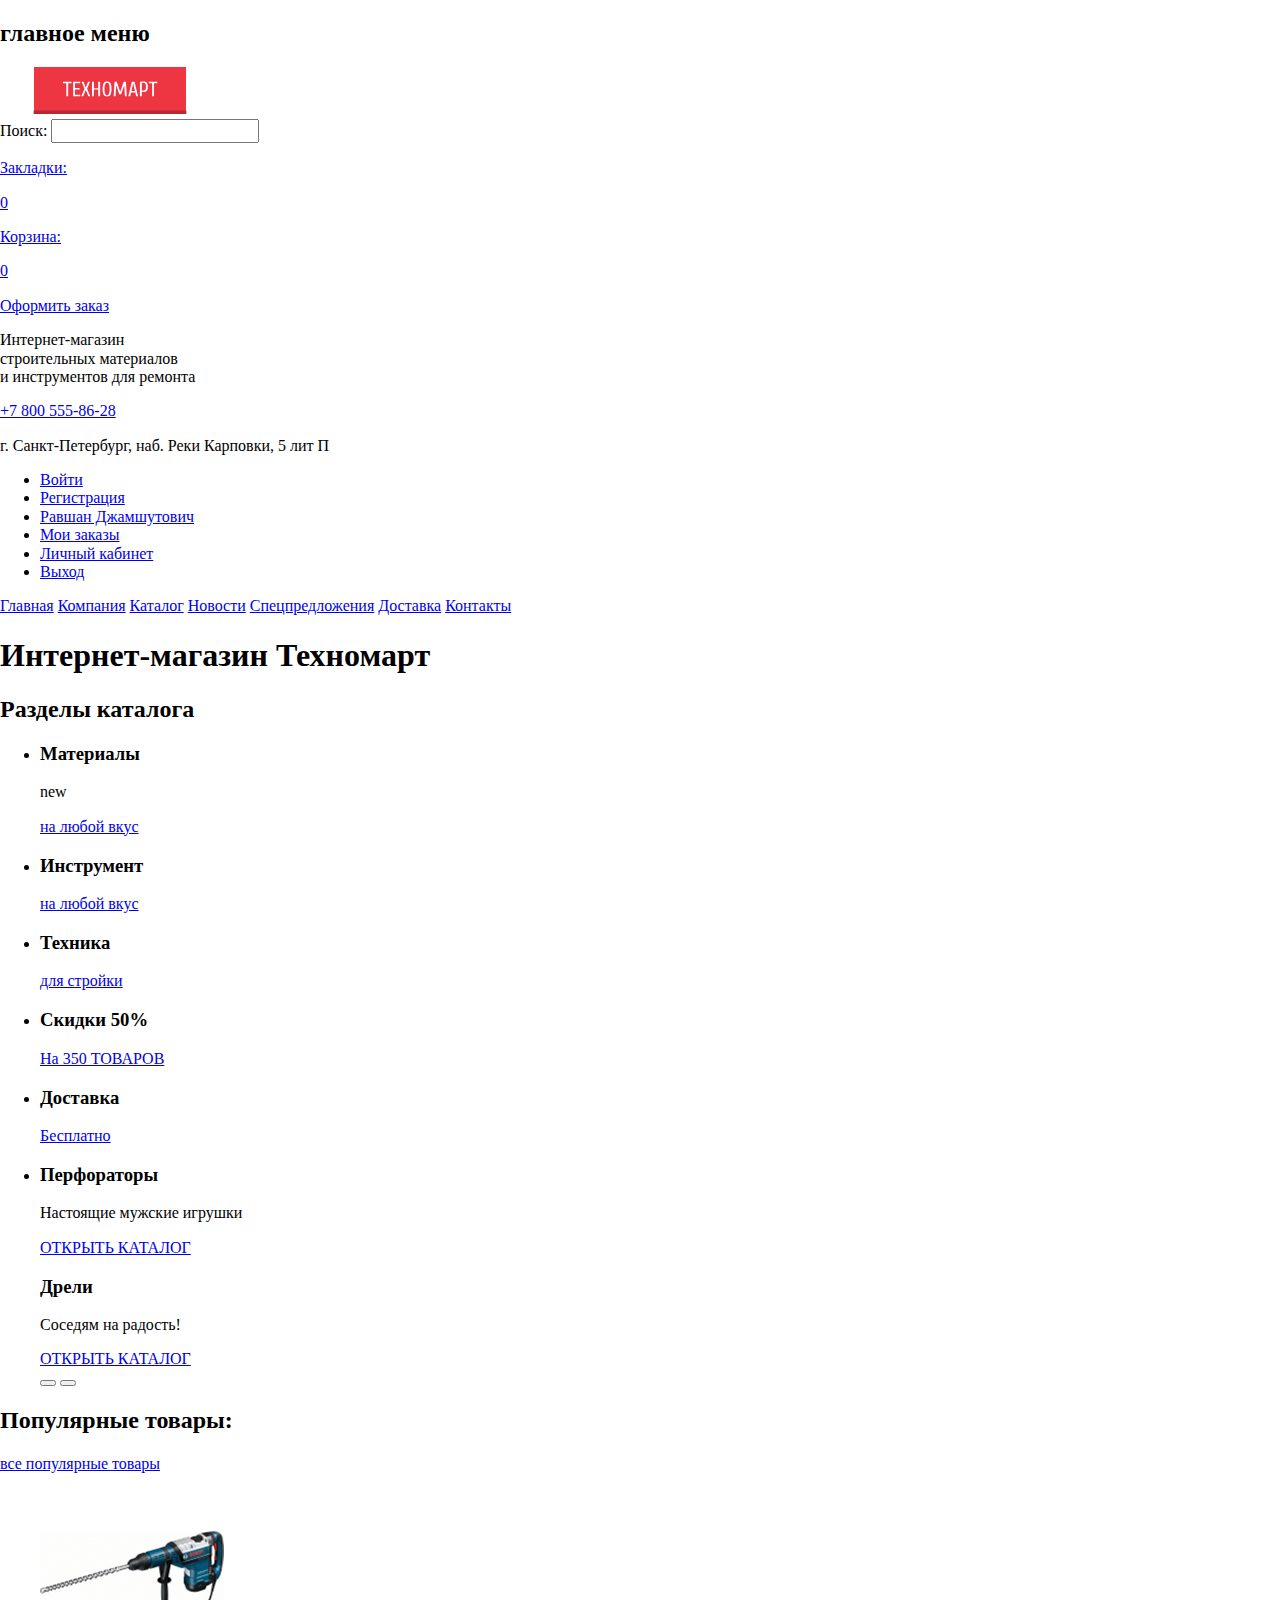
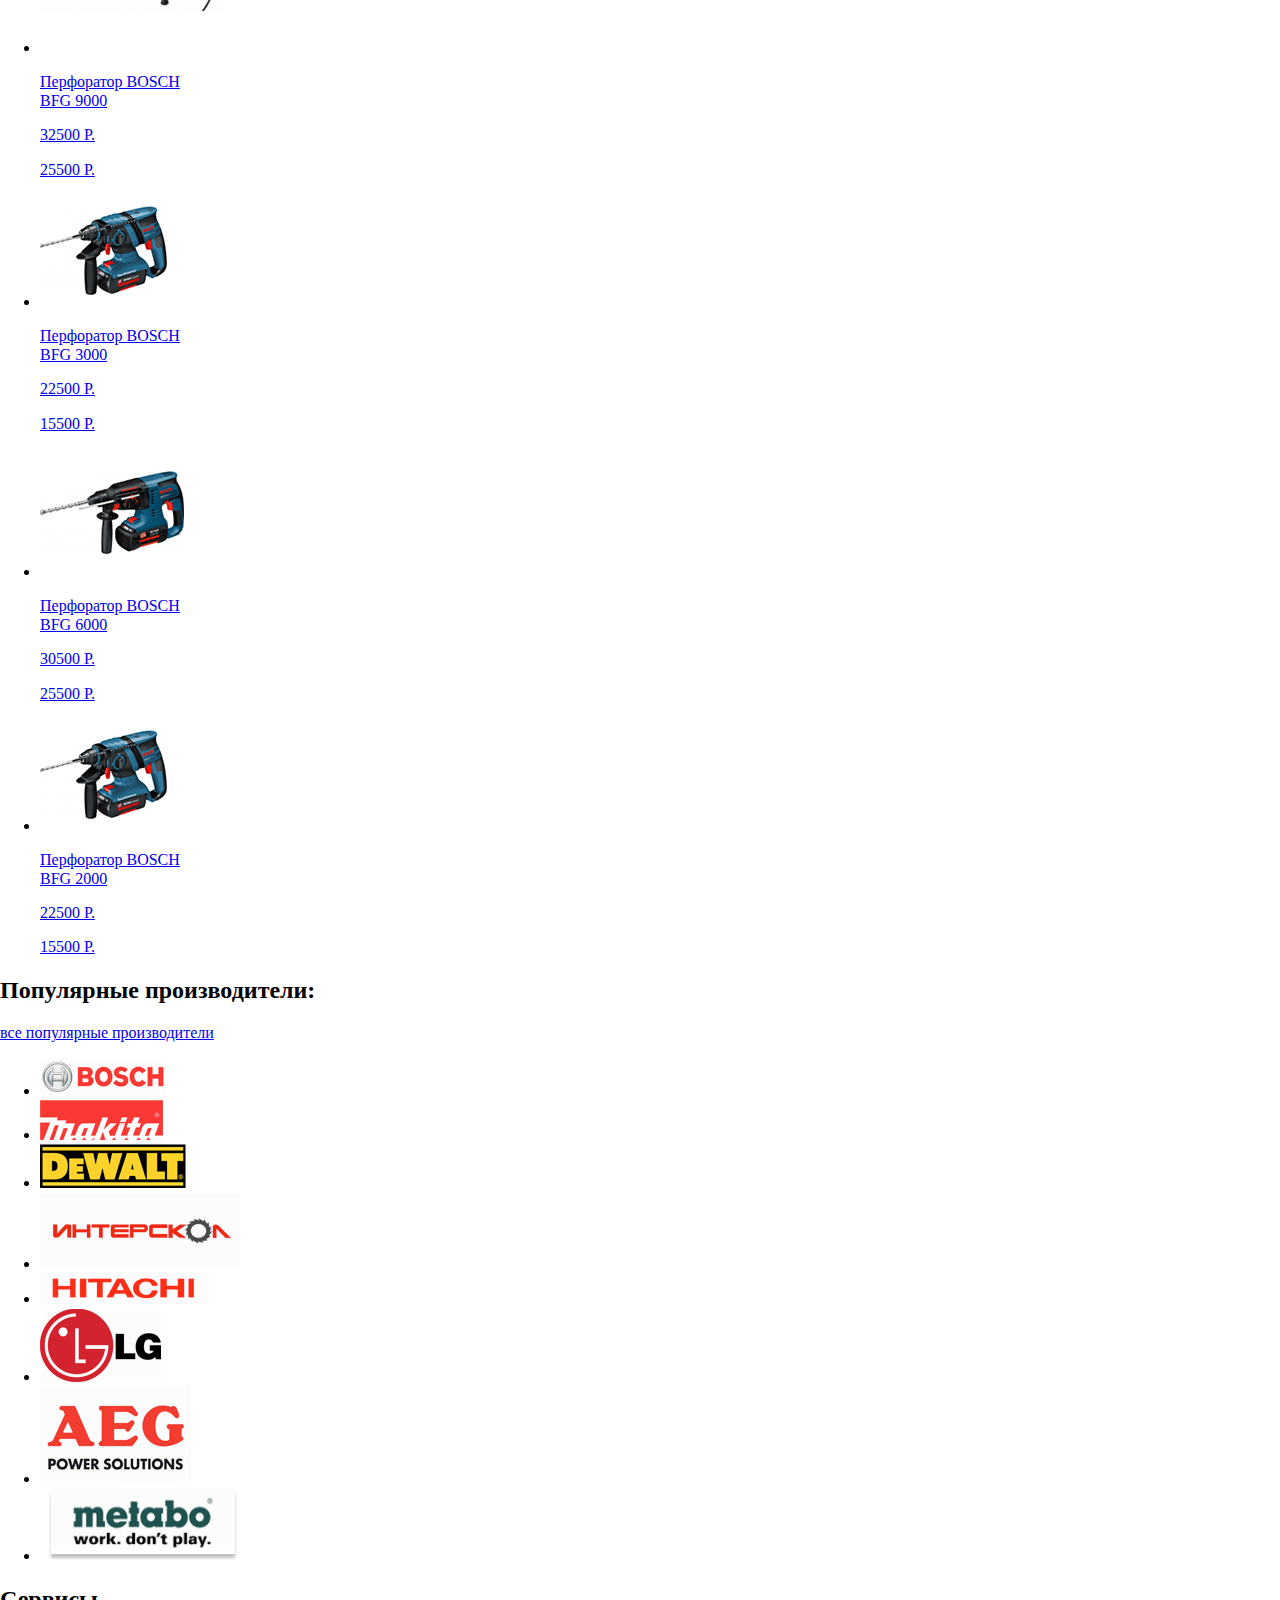
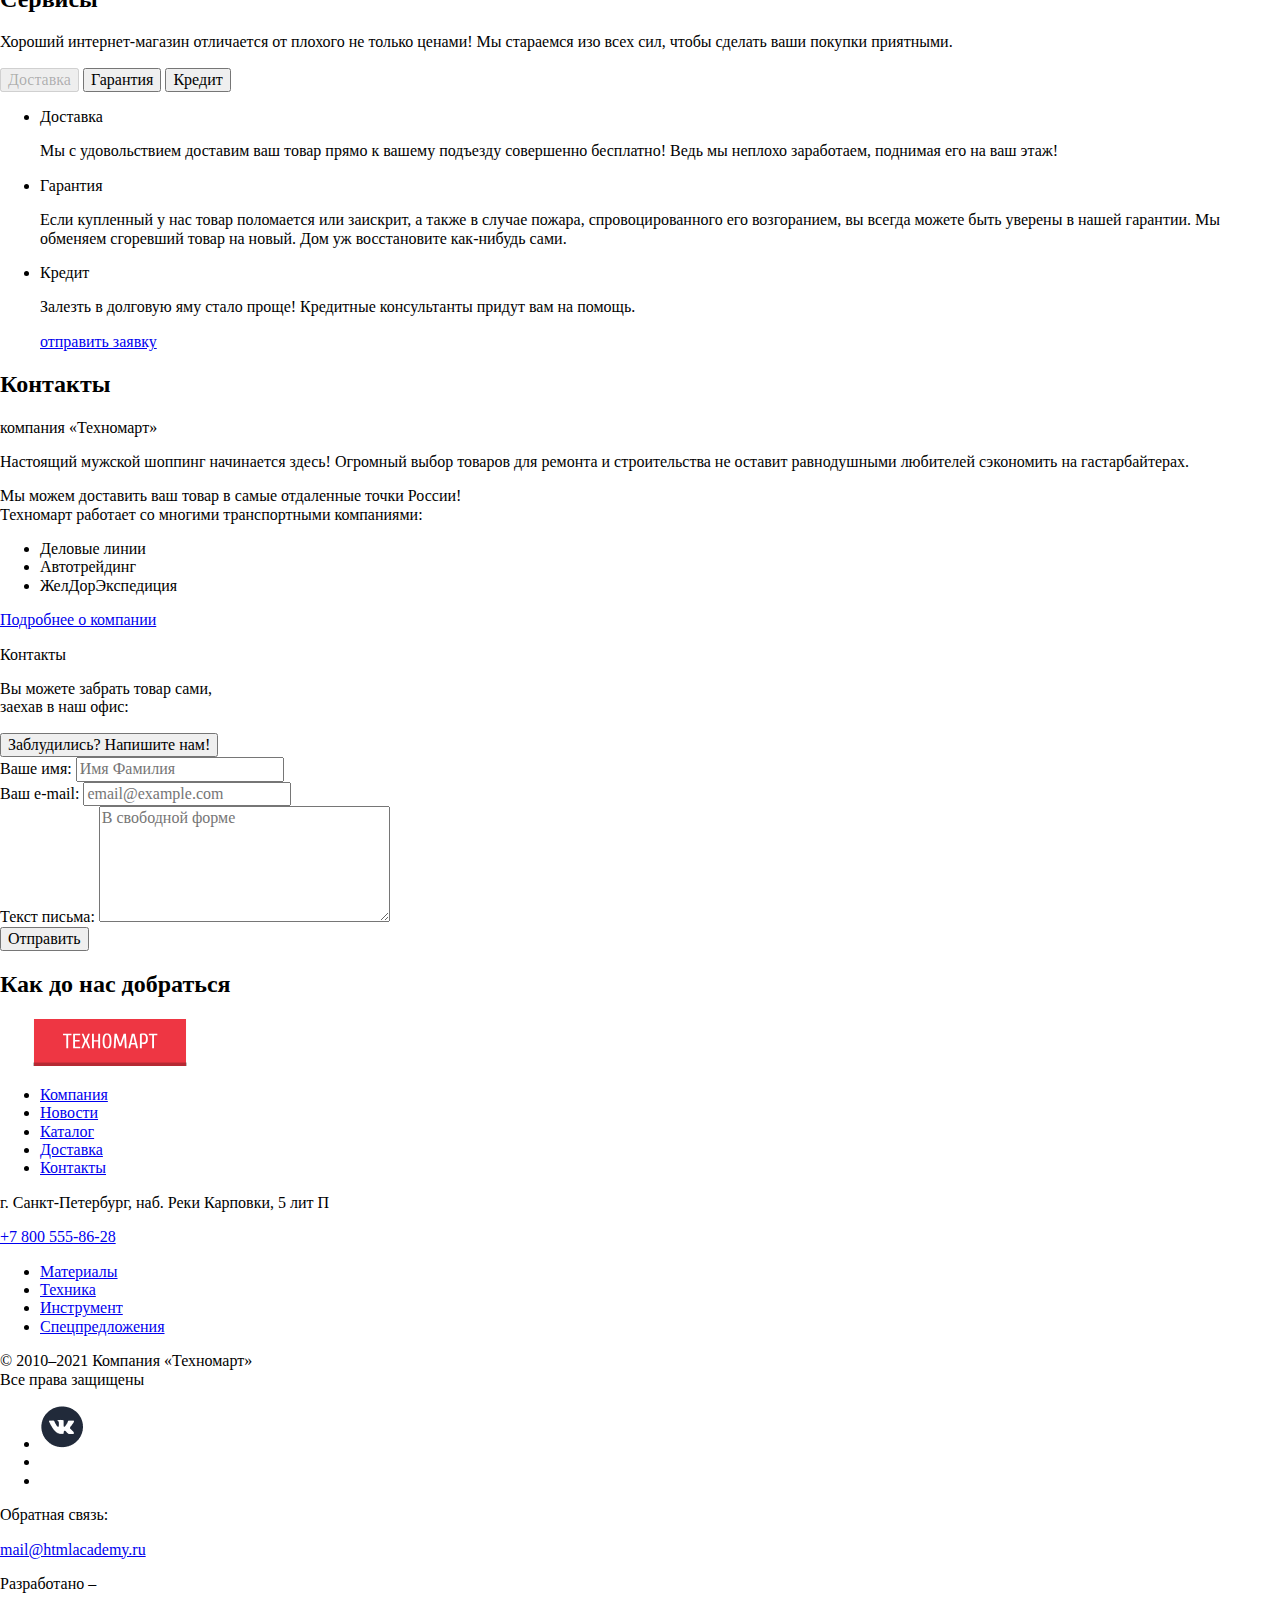
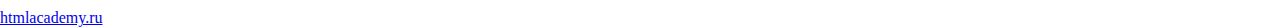
<file: index.html>
<!DOCTYPE html>
<html lang="ru">
  <head>
    <meta charset="utf-8">
    <title>HTML Academy: {{Техномарт}}</title>
    <link rel="icon" href="favicon.ico">
    <link rel="icon" href="img/icons/favicon152.svg" type="image/svg+xml">
    <link rel="apple-touch-icon" href="img/icons/apple-icon-180x180.png">
    <link rel="manifest" href="manifest.webmanifest">
    <link rel="stylesheet" href="css/normalize.css">
    <link rel="stylesheet" href="css/style.css">
  </head>
  <body>
    <header class="main-header">
      <section class="main-menu">
        <h2>главное меню</h2>
        <a class="main-menu-logo" href="index.html">
          <img src="img/logo.svg" height="47" width="220" alt="логотип компании техномарт">
        </a>
        <form class="main-menu-buttons searh" action="blank.html">
          <label>
            Поиск:
            <input type="text">
          </label>
        </form>
        <a class="main-menu-buttons bookmarks" href="#">
          <p>Закладки:</p>
          <p>0</p>
        </a>
        <a class="main-menu-buttons basket" href="#">
          <p>Корзина:</p>
          <p>0</p>
        </a>
        <a class="main-menu-buttons checkout" href="#">
          <p>Оформить заказ</p>
        </a>
      </section>

      <section class="main-info">
        <div class="main-info-description">
          <p>Интернет-магазин<br>строительных материалов<br>и инструментов для ремонта</p>
        </div>
        <div class="main-info-contacts">
          <a href="tel:+78005558628">+7 800 555-86-28</a>
          <p>г. Санкт-Петербург, наб. Реки Карповки, 5 лит П</p>
        </div>
        <ul class="main-info-buttons">
          <li class="main-info-buttons login">
            <a href="blank.html">Войти</a>
          </li>
          <li class="main-info-buttons sing-up"><a href="blank.html">Регистрация</a></li>
          <li class="main-info-buttons person">
            <a href="blank.html">
              Равшан Джамшутович
            </a>
          </li>
          <li class="main-info-buttons orders">
            <a href="blank.html">Мои заказы</a>
          </li>
          <li class="main-info-buttons account">
            <a href="blank.html">Личный кабинет</a>
          </li>
          <li class="main-info-buttons log-out">
            <a href="blank.html">Выход</a>
          </li>
        </ul>
      </section>

      <nav class="site-navigation">
        <a class="site-navigation-item" href="index.html">Главная</a>
        <a class="site-navigation-item" href="blank.html">Компания</a>
        <a class="site-navigation-item" href="catalog.html">Каталог</a>
        <a class="site-navigation-item" href="blank.html">Новости</a>
        <a class="site-navigation-item" href="blank.html">Спецпредложения</a>
        <a class="site-navigation-item" href="blank.html">Доставка</a>
        <a class="site-navigation-item" href="blank.html">Контакты</a>
      </nav>

    </header>

    <main class="container">
      <h1>Интернет-магазин Техномарт</h1>
      <section class="groups">
        <h2>Разделы каталога</h2>
        <ul class="groups-list">
          <li class="groups-item materials">
            <h3>Материалы</h3>
            <p>new</p>
            <a href="blank.html">на любой вкус</a>
          </li>
          <li class="groups-item tools">
            <h3>Инструмент</h3>
            <a href="blank.html">на любой вкус</a>
          </li>
          <li class="groups-item technic">
            <h3>Техника</h3>
            <a href="blank.html">для стройки</a>
          </li>
          <li class="groups-item discounts">
            <h3>Скидки 50%</h3>
            <a href="blank.html">На 350 ТОВАРОВ</a>
          </li>
          <li class="groups-item delivery">
            <h3>Доставка</h3>
            <a href="blank.html">Бесплатно</a>
          </li>
          <li class="groups-item slide">
            <div class="groups-item-slide perforators">
              <h3>Перфораторы</h3>
              <p>Настоящие мужские игрушки</p>
              <a href="catalog.html">ОТКРЫТЬ КАТАЛОГ</a>
            </div>
            <div class="groups-item-slide drills">
              <h3>Дрели</h3>
              <p>Соседям на радость!</p>
              <a href="catalog.html">ОТКРЫТЬ КАТАЛОГ</a>
            </div>
            <button type="button" class="groups-item-slide button prev"></button>
            <button type="button" class="groups-item-slide button next"></button>
          </li>
        </ul>
      </section>

      <section class="popular-goods">
        <h2>Популярные товары:</h2>
        <a href="blank.html">все популярные товары</a>
        <ul class="popular-goods-list">
          <li class="card popular-good">
            <a href="blank.html">
              <img src="img/bosch_bfg_9000.jpg" alt="перфоратор bosch bfg 9000" width="184" height="164">
              <p>Перфоратор BOSCH<br>BFG 9000</p>
              <p>32500 Р.</p>
              <p>25500 Р.</p>
            </a>
          </li>
          <li class="card popular-good">
            <a href="blank.html">
              <img src="img/bosch_bfg_3000.jpg" alt="перфоратор bosch bfg 3000" width="127" height="112">
              <p>Перфоратор BOSCH<br>BFG 3000</p>
              <p>22500 Р.</p>
              <p>15500 Р.</p>
            </a>
          </li>
          <li class="card popular-good">
            <a href="blank.html">
              <img src="img/bosch_bfg_6000.jpg" alt="перфоратор bosch bfg 6000" width="144" height="128">
              <p>Перфоратор BOSCH<br>BFG 6000</p>
              <p>30500 Р.</p>
              <p>25500 Р.</p>
            </a>
          </li>
          <li class="card popular-good">
            <a href="blank.html">
              <img src="img/bosch_bfg_2000.jpg" alt="перфоратор bosch bfg 2000.jpg" width="127" height="112">
              <p>Перфоратор BOSCH<br>BFG 2000</p>
              <p>22500 Р.</p>
              <p>15500 Р.</p>
            </a>
          </li>
        </ul>
      </section>

      <section class="makers">
        <h2>Популярные производители:</h2>
        <a href="blank.html">все популярные производители</a>
        <ul class="makers-list">
          <li class="makers-list-item">
            <a href="blank.html"><img src="img/bosh-logo.svg" alt="логотип компании bosh" width="126" height="37"></a>
          </li>
          <li class="makers-list-item">
            <a href="blank.html"><img src="img/makita-logo.svg" alt="логотип компании makita" width="123" height="40"></a>
          </li>
          <li class="makers-list-item">
            <a href="blank.html"><img src="img/dewalt-logo.svg" alt="логотип компании dewalt" width="146" height="44"></a>
          </li>
          <li class="makers-list-item">
            <a href="blank.html"><img src="img/interskol-logo.svg" alt="логотип компании interskol" width="200" height="76"></a>
          </li>
          <li class="makers-list-item">
            <a href="blank.html"><img src="img/hitachi-logo.svg" alt="логотип компании hitachi" width="169" height="31"></a>
          </li>
          <li class="makers-list-item">
            <a href="blank.html"><img src="img/lg-logo.svg" alt="логотип компании lg" width="121" height="73"></a>
          </li>
          <li class="makers-list-item">
            <a href="blank.html"><img src="img/aeg-logo.svg" alt="логотип компании aeg" width="151" height="98"></a>
          </li>
          <li class="makers-list-item">
            <a href="blank.html"><img src="img/metabo-logo.svg" alt="логотип компании metabo" width="206" height="73"></a>
          </li>
        </ul>
      </section>

      <article class="services">
        <h2>Сервисы</h2>
        <p>Хороший интернет-магазин отличается от плохого не только ценами!
          Мы стараемся изо всех сил, чтобы сделать ваши покупки приятными.</p>
        <div class="services-button-list">
          <button type="button" disabled class="services-button delivery">Доставка</button>
          <button type="button" class="services-button guarantee">Гарантия</button>
          <button type="button" class="services-button credit">Кредит</button>
        </div>
        <ul class="services-description-list">
          <li class="services-description delivery">
            <p>Доставка</p>
            <p>Мы с удовольствием доставим ваш товар прямо
            к вашему подъезду совершенно бесплатно!
            Ведь мы неплохо заработаем,
            поднимая его на ваш этаж!
            </p>
          </li>
          <li class="services-description guarantee">
            <p>Гарантия</p>
            <p>Если купленный у нас товар поломается или заискрит,
              а также в случае пожара, спровоцированного его возгоранием,
              вы всегда можете быть уверены в нашей гарантии.
              Мы обменяем сгоревший товар на новый.
              Дом уж восстановите как-нибудь сами.
            </p>
          </li>
          <li class="services-description credit">
            <p>Кредит</p>
            <p>Залезть в долговую яму стало проще!
              Кредитные консультанты придут вам на помощь.
            </p>
            <a href="blank.html">отправить заявку</a>
          </li>
        </ul>
      </article>

      <section class="about_the_company">
        <h2>Контакты</h2>
        <div class="about_the_company item">
          <p>компания «Техномарт»</p>
          <p>Настоящий мужской шоппинг начинается здесь!
            Огромный выбор товаров для ремонта и строительства не оставит
            равнодушными любителей сэкономить на гастарбайтерах.
          </p>
          <p>Мы можем доставить ваш товар в самые отдаленные точки России!<br>
            Техномарт работает со многими транспортными компаниями:
          </p>
          <ul>
            <li>Деловые линии</li>
            <li>Автотрейдинг</li>
            <li>ЖелДорЭкспедиция</li>
          </ul>
          <a href="blank.html">Подробнее о компании</a>
        </div>
        <div class="about_the_company item">
          <p>Контакты</p>
          <p>Вы можете забрать товар сами,<br>
            заехав в наш офис:
          </p>
          <button class="about_the_company button" type="button">Заблудились? Напишите нам!</button>
        </div>
      </section>

      <form class="customer_request" action="#" method="get">
        <div>
          <label for="name">Ваше имя:</label>
          <input type="text" name="name" id="name" placeholder="Имя Фамилия">
        </div>
        <div>
          <label for="email">Ваш e-mail:</label>
          <input type="email" name="email" id="email" placeholder="email@example.com">
        </div>
        <div>
          <label for="message">Текст письма:</label>
          <textarea name="message" id="message" cols="30" rows="6" placeholder="В свободной форме"></textarea>
        </div>
        <button class="customer_request button" type="submit">Отправить</button>
      </form>

      <section class="map">
        <h2>Как до нас добраться</h2>
        <!-- <img src="img/map" alt="map"> -->
      </section>

    </main>

    <footer>
      <div>
        <a href="index.html">
          <img src="img/logo.svg" height="47" width="220" alt="логотип компании Техномарт">
        </a>
        <ul class="footer-nav">
          <li class="footer-nav item"><a href="blank.html">Компания</a></li>
          <li class="footer-nav item"><a href="blank.html">Новости</a></li>
          <li class="footer-nav item"><a href="catalog.html">Каталог</a></li>
          <li class="footer-nav item"><a href="blank.html">Доставка</a></li>
          <li class="footer-nav item"><a href="blank.html">Контакты</a></li>
        </ul>
      </div>
      <div>
        <p>г. Санкт-Петербург, наб. Реки Карповки, 5 лит П</p>
        <a href="tel:+78005558628">+7 800 555-86-28</a>
        <ul class="footer-groups">
          <li class="footer-groups item"><a href="blank.html">Материалы</a></li>
          <li class="footer-groups item"><a href="blank.html">Техника</a></li>
          <li class="footer-groups item"><a href="blank.html">Инструмент</a></li>
          <li class="footer-groups item"><a href="blank.html">Спецпредложения</a></li>
        </ul>
      </div>
      <div class="footer-contacts">
        <p>&#169; 2010–2021 Компания &#171;Техномарт&#187;<br>Все права защищены</p>
        <ul class="socials">
          <li class="socials item"><a><img src="img/vkontakte.png" alt="ссылка на нашу страницу вконтакте"></a></li>
          <li class="socials item><a><img src="img/facebook.png" alt="ссылка на нашу страницу facebook"></a></li>
          <li class="socials item><a><img src="img/insta.png" alt="ссылка на нашу страницу instagram"></a></li>
        </ul>
        <p>Обратная связь:</p>
        <a href="mailto:mail@htmlacademy.ru">mail@htmlacademy.ru</a>
        <p>Разработано &#8211;</p>
        <a href="https://htmlacademy.ru/intensive/htmlcss">htmlacademy.ru</a>
      </div>
    </footer>
  </body>
</html>
</file>
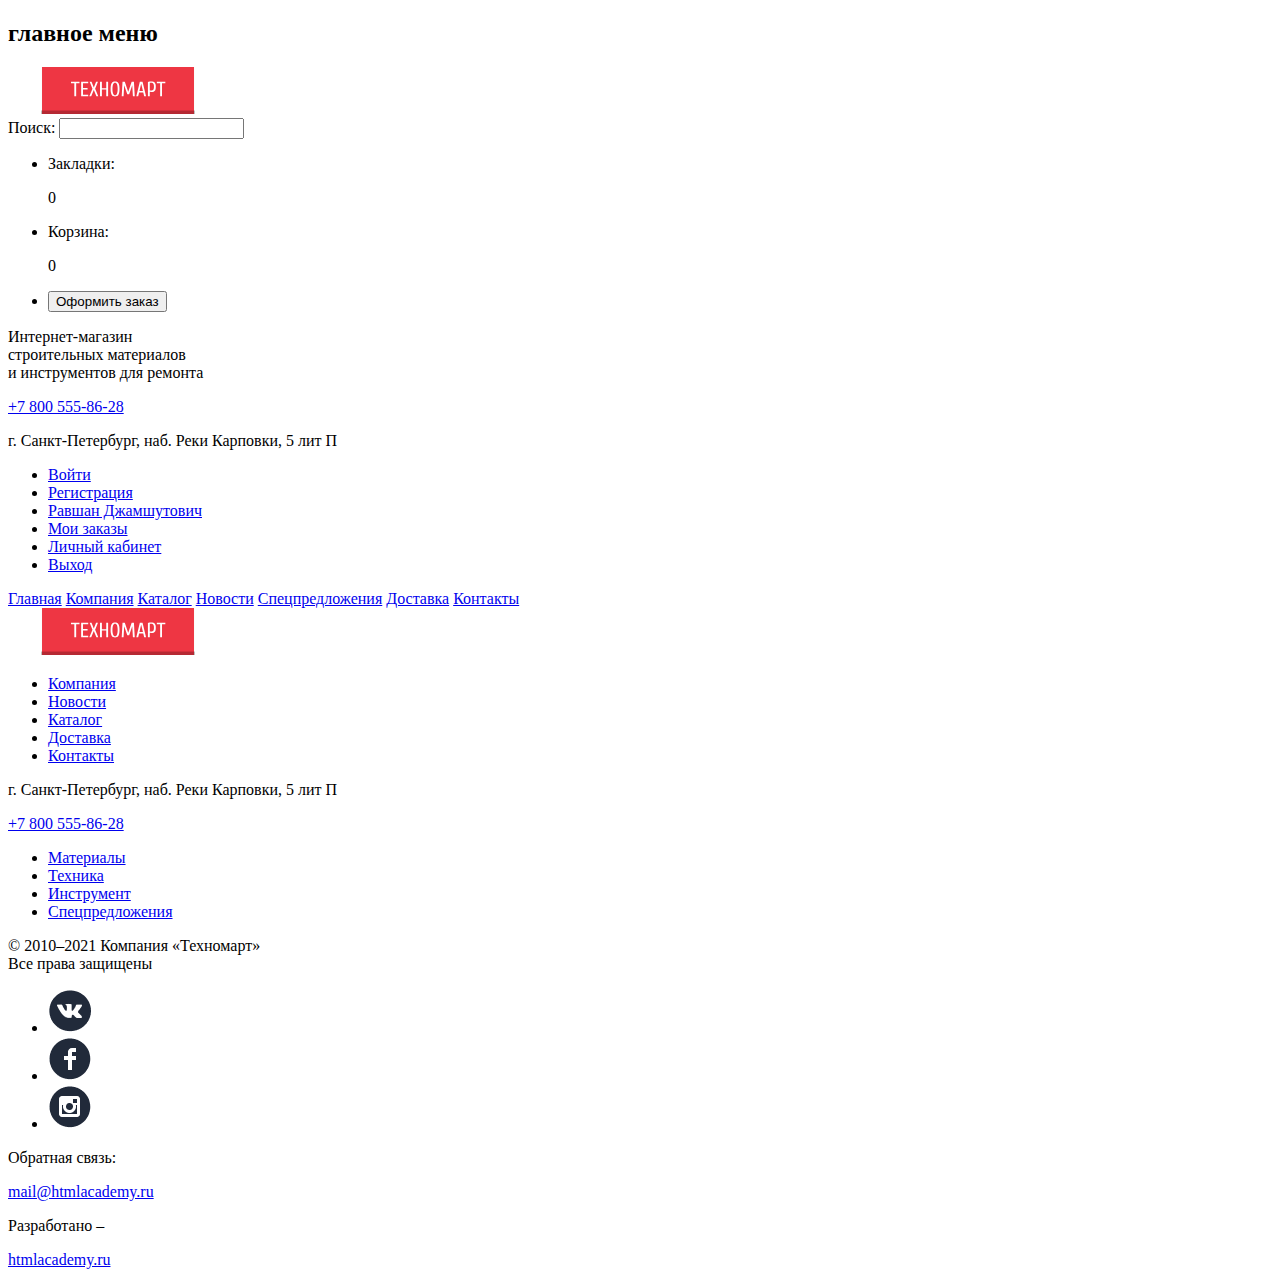
<file: blank.html>
<!DOCTYPE html>
<html lang="ru">
  <head>
    <meta charset="utf-8">
    <title>HTML Academy: {{Техномарт}}</title>
    <link rel="icon" href="favicon.ico">
    <link rel="icon" href="img/icons/favicon152.svg" type="image/svg+xml">
    <link rel="apple-touch-icon" href="img/icons/apple-icon-180x180.png">
    <link rel="manifest" href="manifest.webmanifest">
  </head>
  <body>
    <header>
      <section class="main-menu">
        <h2>главное меню</h2>
        <a href="index.html">
          <img src="img/logo.svg" height="47" width="220" alt="логотип компании техномарт">
        </a>
        <form action="blank.html">
          <label>
            Поиск:
            <input type="text">
          </label>
        </form>
        <ul>
          <li>
            <p>Закладки:</p>
            <p>0</p>
          </li>
          <li>
            <p>Корзина:</p>
            <p>0</p>
          </li>
          <li>
            <button>Оформить заказ</button>
          </li>
        </ul>
      </section>

      <section>
        <div>
          <p>Интернет-магазин<br>строительных материалов<br>и инструментов для ремонта</p>
        </div>
        <div>
          <a href="tel:+78005558628">+7 800 555-86-28</a>
          <p>г. Санкт-Петербург, наб. Реки Карповки, 5 лит П</p>
        </div>
        <ul>
          <li>
            <a href="blank.html">Войти</a>
          </li>
          <li><a href="blank.html">Регистрация</a></li>
          <li>
            <a href="blank.html">
              Равшан Джамшутович
            </a>
          </li>
          <li>
            <a href="blank.html">Мои заказы</a>
          </li>
          <li>
            <a href="blank.html">Личный кабинет</a>
          </li>
          <li>
            <a href="blank.html">Выход</a>
          </li>
        </ul>
      </section>

      <nav>
        <a href="index.html">Главная</a>
        <a href="blank.html">Компания</a>
        <a href="catalog.html">Каталог</a>
        <a href="blank.html">Новости</a>
        <a href="blank.html">Спецпредложения</a>
        <a href="blank.html">Доставка</a>
        <a href="blank.html">Контакты</a>
      </nav>

    </header>

    <footer>
      <div>
        <a href="index.html">
          <img src="img/logo.svg" height="47" width="220" alt="логотип компании техномарт">
        </a>
        <ul>
          <li><a href="blank.html">Компания</a></li>
          <li><a href="blank.html">Новости</a></li>
          <li><a href="catalog.html">Каталог</a></li>
          <li><a href="blank.html">Доставка</a></li>
          <li><a href="blank.html">Контакты</a></li>
        </ul>
      </div>
      <div>
        <p>г. Санкт-Петербург, наб. Реки Карповки, 5 лит П</p>
        <a href="tel:+78005558628">+7 800 555-86-28</a>
        <ul>
          <li><a href="blank.html">Материалы</a></li>
          <li><a href="blank.html">Техника</a></li>
          <li><a href="blank.html">Инструмент</a></li>
          <li><a href="blank.html">Спецпредложения</a></li>
        </ul>
      </div>
      <div>
        <p>&#169; 2010–2021 Компания &#171;Техномарт&#187;<br>Все права защищены</p>
        <ul>
          <li><a><img src="img/vkontakte.png" alt="ссылка на нашу страницу вконтакте"></a></li>
          <li><a><img src="img/facebook.png" alt="ссылка на нашу страницу facebook"></a></li>
          <li><a><img src="img/insta.png" alt="ссылка на нашу страницу instagram"></a></li>
        </ul>
        <p>Обратная связь:</p>
        <a href="mailto:mail@htmlacademy.ru">mail@htmlacademy.ru</a>
        <p>Разработано &#8211;</p>
        <a href="https://htmlacademy.ru/intensive/htmlcss">htmlacademy.ru</a>
      </div>
    </footer>
  </body>
</html>
</file>
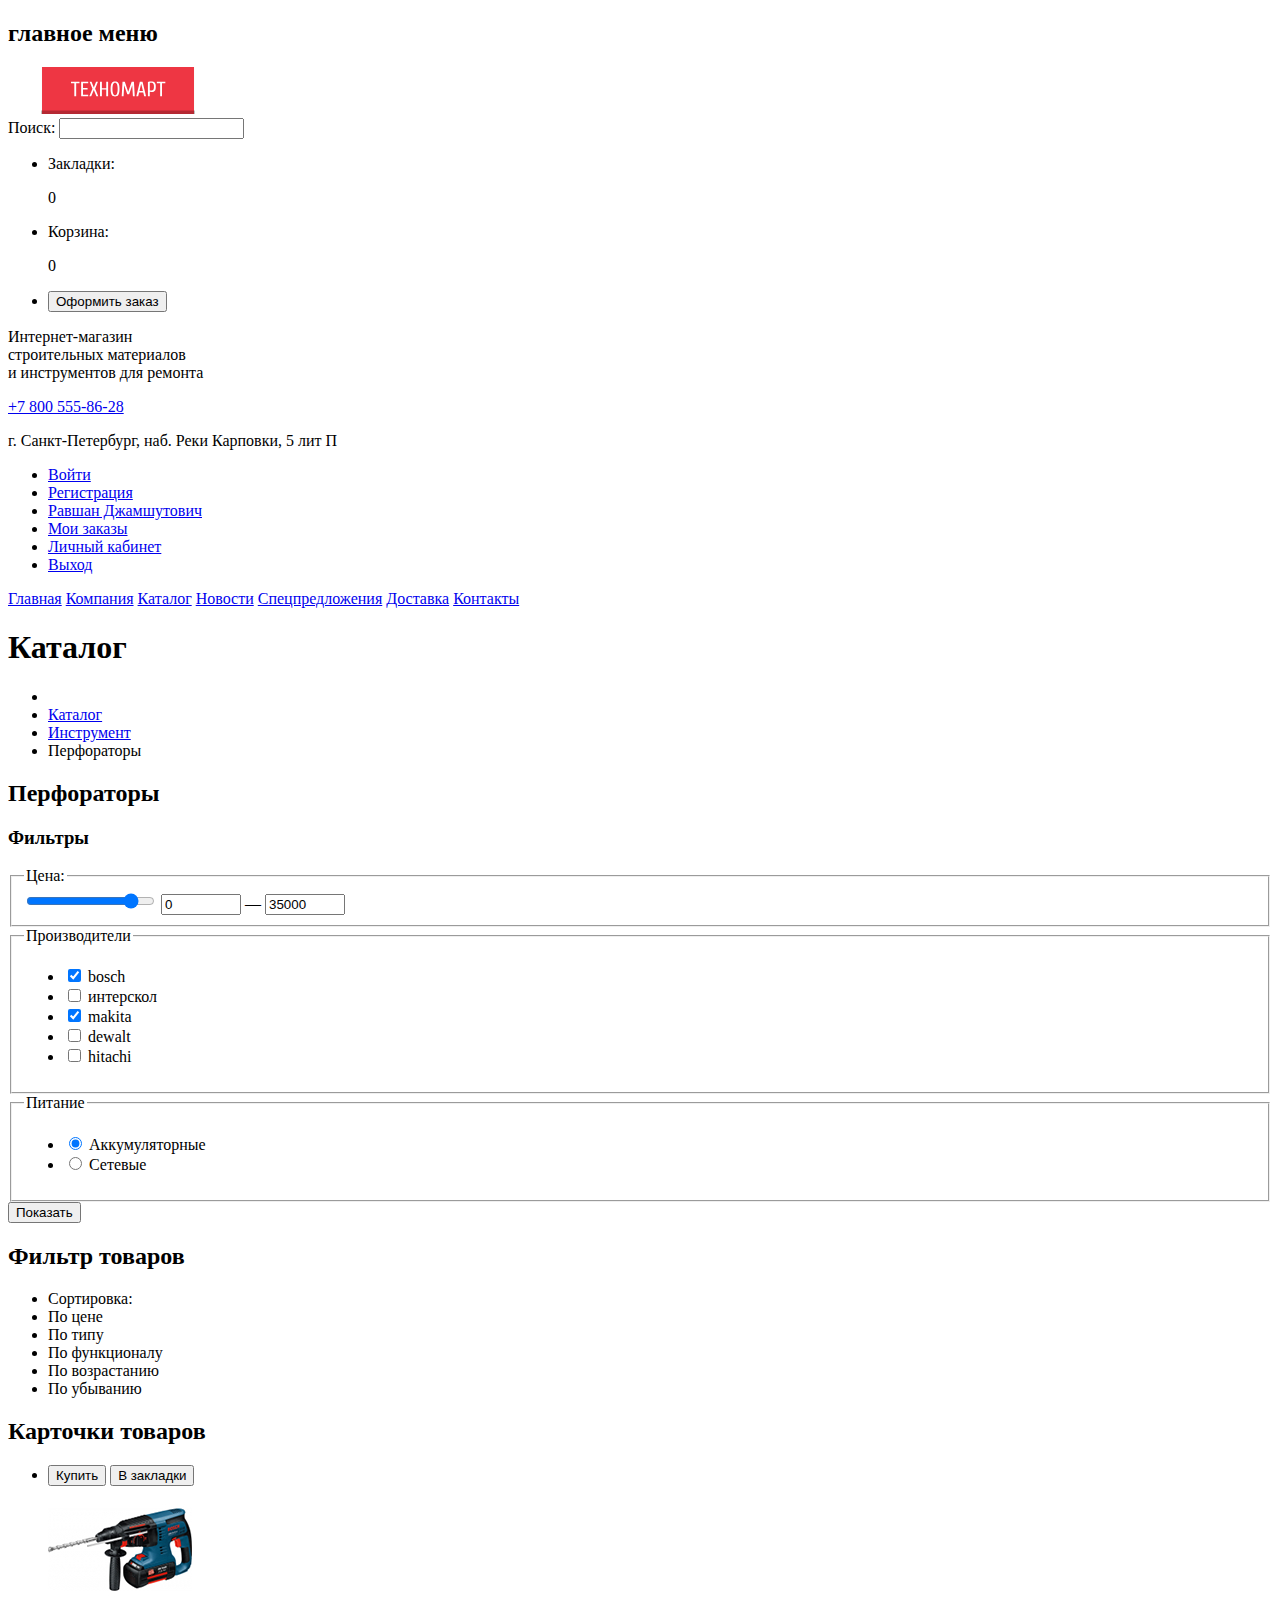
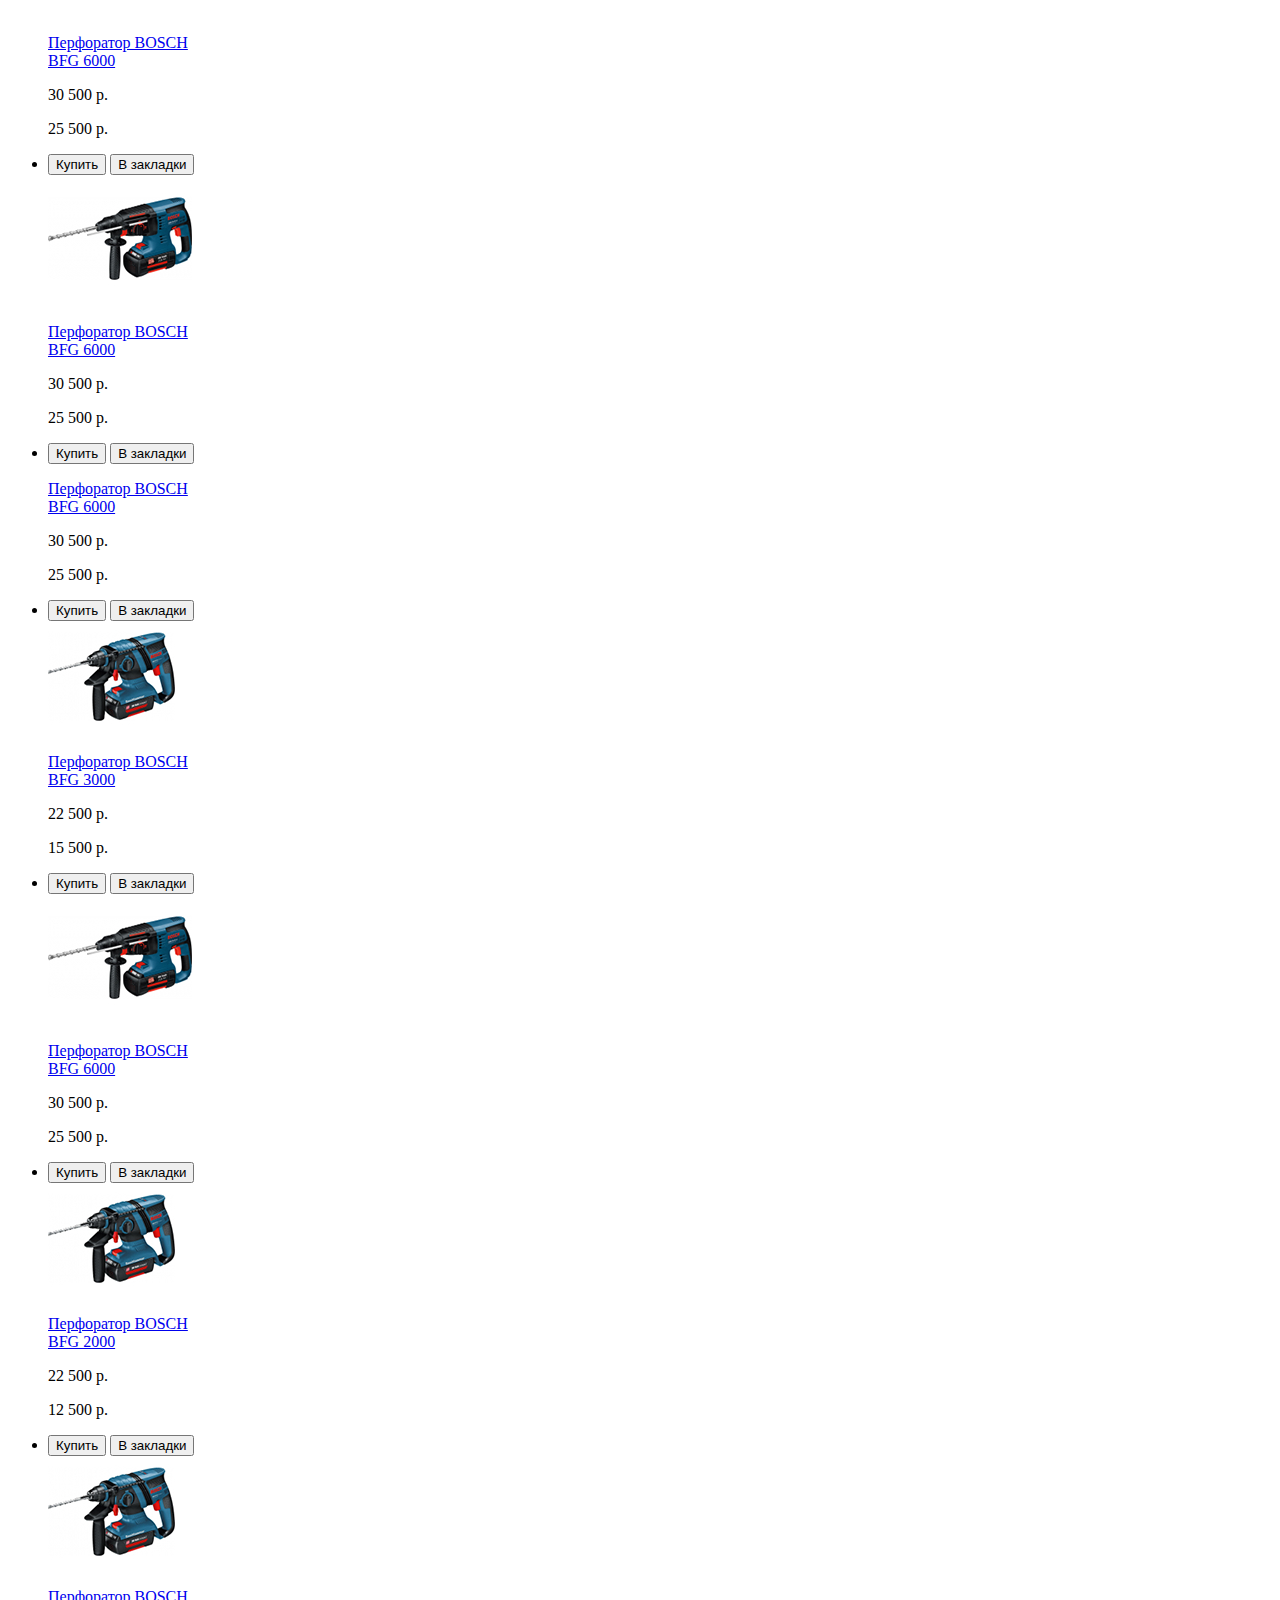
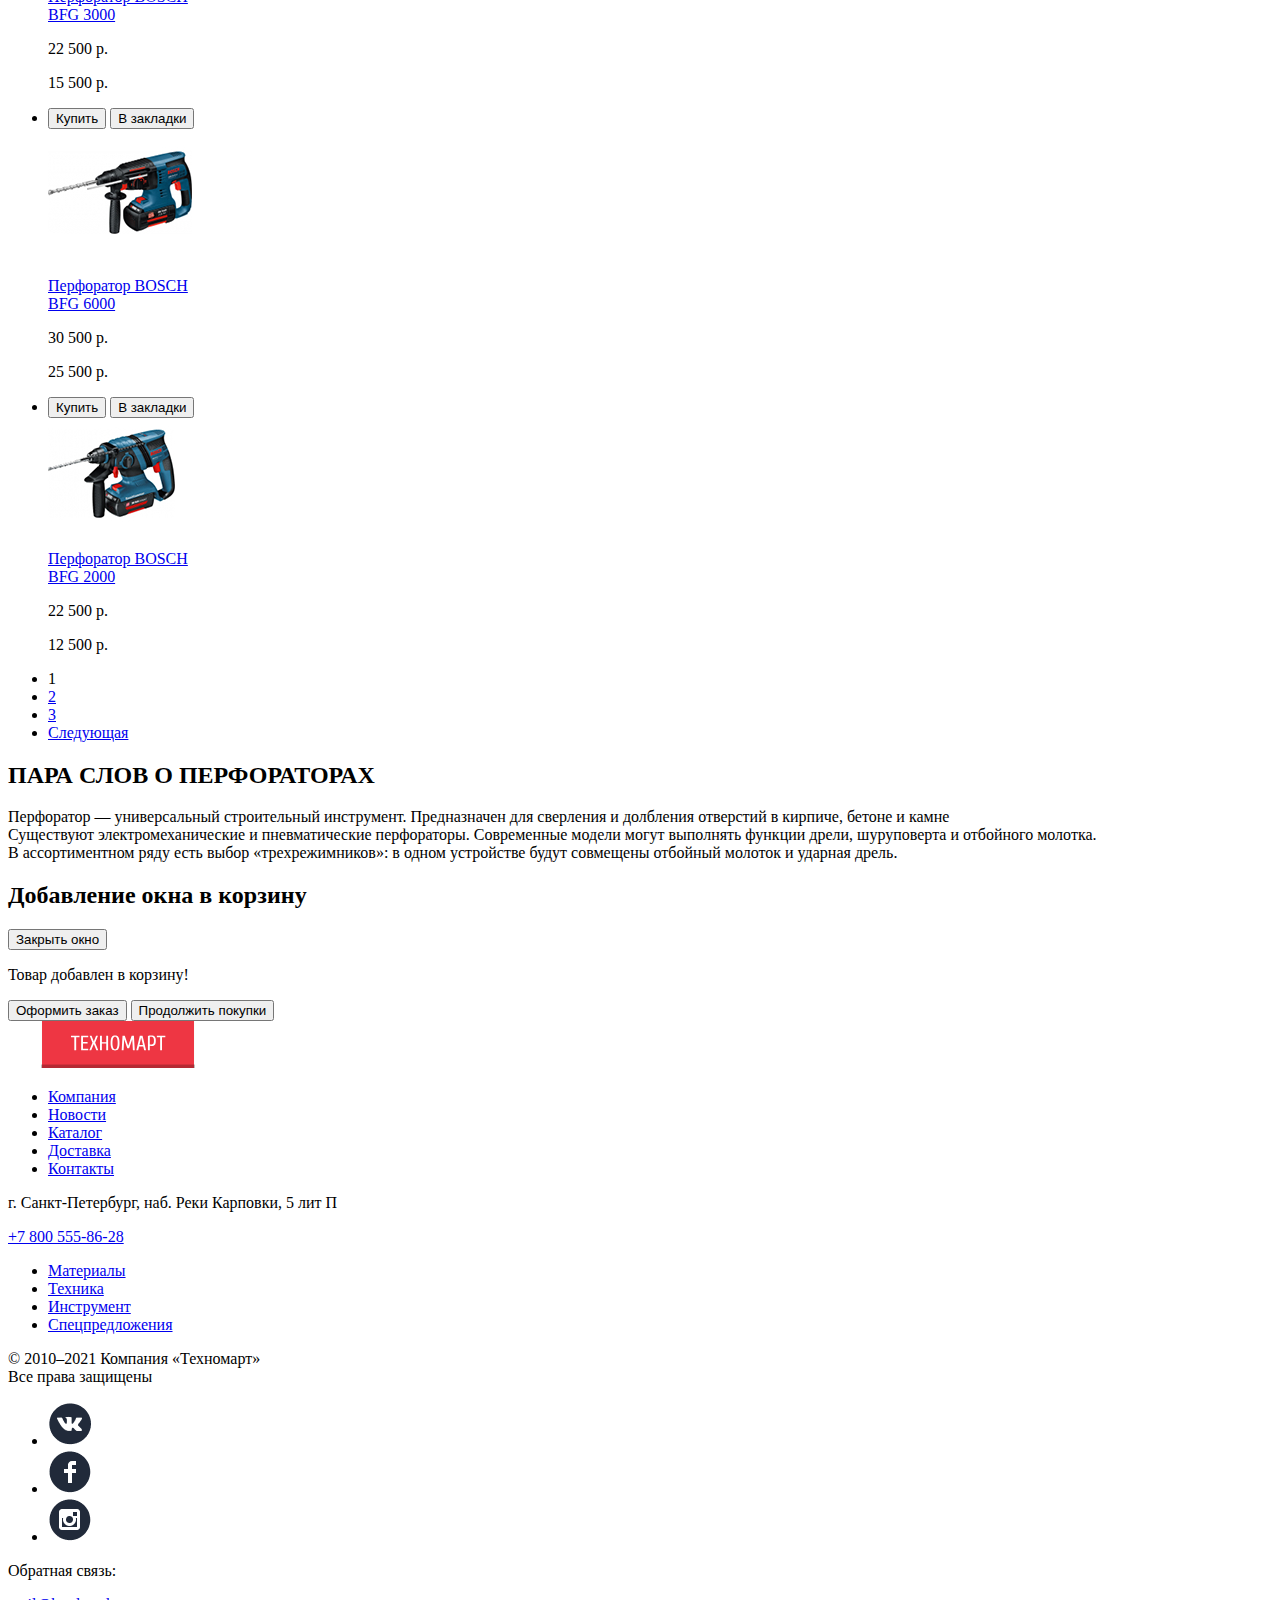
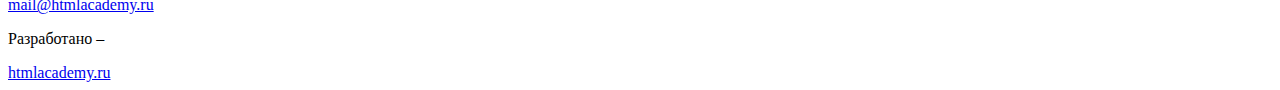
<file: catalog.html>
<!DOCTYPE html>
<html lang="ru">
  <head>
    <meta charset="utf-8">
    <title>HTML Academy: {{Техномарт}}</title>
    <link rel="icon" href="favicon.ico">
    <link rel="icon" href="img/icons/favicon152.svg" type="image/svg+xml">
    <link rel="apple-touch-icon" href="img/icons/apple-icon-180x180.png">
    <link rel="manifest" href="manifest.webmanifest">
  </head>
  <body>
    <header>
      <section class="main-menu">
        <h2>главное меню</h2>
        <a href="index.html">
          <img src="img/logo.svg" height="47" width="220" alt="логотип компании техномарт">
        </a>
        <form action="blank.html">
          <label>
            Поиск:
            <input type="text">
          </label>
        </form>
        <ul>
          <li>
            <p>Закладки:</p>
            <p>0</p>
          </li>
          <li>
            <p>Корзина:</p>
            <p>0</p>
          </li>
          <li>
            <button>Оформить заказ</button>
          </li>
        </ul>
      </section>
      <section>
        <div><p>Интернет-магазин<br>строительных материалов<br>и инструментов для ремонта</p></div>
        <div>
          <a href="tel:+78005558628">+7 800 555-86-28</a>
          <p>г. Санкт-Петербург, наб. Реки Карповки, 5 лит П</p>
        </div>
        <ul>
          <li>
            <a href="blank.html">Войти</a>
          </li>
          <li><a href="blank.html">Регистрация</a></li>
          <li>
            <a href="blank.html">
              Равшан Джамшутович
            </a>
          </li>
          <li>
            <a href="blank.html">Мои заказы</a>
          </li>
          <li>
            <a href="blank.html">Личный кабинет</a>
          </li>
          <li>
            <a href="blank.html">Выход</a>
          </li>
        </ul>
      </section>
      <nav>
        <a href="index.html">Главная</a>
        <a href="blank.html">Компания</a>
        <a href="catalog.html">Каталог</a>
        <a href="blank.html">Новости</a>
        <a href="blank.html">Спецпредложения</a>
        <a href="blank.html">Доставка</a>
        <a href="blank.html">Контакты</a>
      </nav>
    </header>
    <main>

      <h1>Каталог</h1>
      <ul>
        <li><a href="index.html"></a></li>
        <li><a href="catalog.html">Каталог</a></li>
        <li><a href="blank.html">Инструмент</a></li>
        <li>Перфораторы</li>
      </ul>
      <h2>Перфораторы</h2>

      <section>
        <h3>Фильтры</h3>
        <form action="https://echo.htmlacademy.ru/" method="get">

          <fieldset>
            <legend>Цена:</legend>
            <input type="range" name="filter-by-price" min="0" max="35000" step="1000" value="30000" id="filter-by-price">
            <input type="number" name="price-min" id="min-price" min="0" max="35000" value="0">
            &#8212;
            <input type="number" name="price-max" id="max-price"  min="0" max="35000" value="35000">
          </fieldset>

          <fieldset>
            <legend>Производители</legend>
            <ul>
              <li>
                <label>
                  <input type="checkbox" name="bosch" id="bosch" checked>
                  bosch
                </label>
              </li>
                <li><label>
                  <input type="checkbox" name="interskol" id="interskol">
                  интерскол
                </label>
              </li>
              <li>
                <label>
                  <input type="checkbox" name="makita" id="makita" checked>
                  makita
                </label>
              </li>
              <li>
                <label>
                  <input type="checkbox" name="dewalt" id="dewalt">
                  dewalt
                </label>
              </li>
              <li>
                <label>
                  <input type="checkbox" name="hitachi" id="hitachi">
                  hitachi
                </label>
              </li>
            </ul>
          </fieldset>

          <fieldset>
            <legend>Питание</legend>
            <ul>
              <li>
                <label>
                  <input type="radio" name="type-of-power" id="battery" checked>
                  Аккумуляторные
                </label>
              </li>
              <li>
                <label>
                  <input type="radio" name="type-of-power" id="network">
                  Сетевые
                </label>
              </li>
            </ul>
          </fieldset>
          <button type="submit">Показать</button>
        </form>
      </section>

      <section>
        <h2>Фильтр товаров</h2>
        <ul>
          <li>Сортировка:</li>
          <li>По цене</li>
          <li>По типу</li>
          <li>По функционалу</li>
          <li>По возрастанию</li>
          <li>По убыванию</li>
        </ul>
      </section>

      <section>
        <h2>Карточки товаров</h2>

        <ul>
          <li>
            <div>
              <button type="button">Купить</button>
              <button type="button">В закладки</button>
            </div>
            <img src="img/bosch_bfg_6000.jpg" alt="перфоратор bosch bfg 6000" width="144" height="128">
            <a href="blank.html">
              <p>Перфоратор BOSCH<br>BFG 6000</p>
            </a>
            <p>30 500 р.</p>
            <p>25 500 р.</p>
          </li>
          <li>
            <div>
              <button type="button">Купить</button>
              <button type="button">В закладки</button>
            </div>
            <img src="img/bosch_bfg_6000.jpg" alt="перфоратор bosch bfg 6000" width="144" height="128">
            <a href="blank.html">
              <p>Перфоратор BOSCH<br>BFG 6000</p>
            </a>
            <p>30 500 р.</p>
            <p>25 500 р.</p>
          </li>
          <li>
            <div>
              <button type="button">Купить</button>
              <button type="button">В закладки</button>
            </div>
            <!-- <img src="img/bosch_bfg_6000.jpg" alt="перфоратор bosch bfg 6000" width="144" height="128"> -->
            <a href="blank.html">
              <p>Перфоратор BOSCH<br>BFG 6000</p>
            </a>
            <p>30 500 р.</p>
            <p>25 500 р.</p>
          </li>
          <li>
            <div>
              <button type="button">Купить</button>
              <button type="button">В закладки</button>
            </div>
            <img src="img/bosch_bfg_3000.jpg" alt="перфоратор bosch bfg 3000" width="127" height="112">
            <a href="blank.html">
              <p>Перфоратор BOSCH<br>BFG 3000</p>
            </a>
            <p>22 500 р.</p>
            <p>15 500 р.</p>
          </li>
          <li>
            <div>
              <button type="button">Купить</button>
              <button type="button">В закладки</button>
            </div>
            <img src="img/bosch_bfg_6000.jpg" alt="перфоратор bosch bfg 6000" width="144" height="128">
            <a href="blank.html">
              <p>Перфоратор BOSCH<br>BFG 6000</p>
            </a>
            <p>30 500 р.</p>
            <p>25 500 р.</p>
          </li>
          <li>
            <div>
              <button type="button">Купить</button>
              <button type="button">В закладки</button>
            </div>
            <img src="img/bosch_bfg_2000.jpg" alt="перфоратор bosch bfg 2000.jpg" width="127" height="112">
            <a href="blank.html">
              <p>Перфоратор BOSCH<br>BFG 2000</p>
            </a>
            <p>22 500 р.</p>
            <p>12 500 р.</p>
          </li>
          <li>
            <div>
              <button type="button">Купить</button>
              <button type="button">В закладки</button>
            </div>
            <img src="img/bosch_bfg_3000.jpg" alt="перфоратор bosch bfg 3000" width="127" height="112">
            <a href="blank.html">
              <p>Перфоратор BOSCH<br>BFG 3000</p>
            </a>
            <p>22 500 р.</p>
            <p>15 500 р.</p>
          </li>
          <li>
            <div>
              <button type="button">Купить</button>
              <button type="button">В закладки</button>
            </div>
            <img src="img/bosch_bfg_6000.jpg" alt="перфоратор bosch bfg 6000" width="144" height="128">
            <a href="blank.html">
              <p>Перфоратор BOSCH<br>BFG 6000</p>
            </a>
            <p>30 500 р.</p>
            <p>25 500 р.</p>
          </li>
          <li>
            <div>
              <button type="button">Купить</button>
              <button type="button">В закладки</button>
            </div>
            <img src="img/bosch_bfg_2000.jpg" alt="перфоратор bosch bfg 2000.jpg" width="127" height="112">
            <a href="blank.html">
              <p>Перфоратор BOSCH<br>BFG 2000</p>
            </a>
            <p>22 500 р.</p>
            <p>12 500 р.</p>
          </li>
        </ul>
        <ul>
          <li>
            <a>1</a>
          </li>
          <li>
            <a href="blank.html">2</a>
          </li>
          <li>
            <a href="blank.html">3</a>
          </li>
          <li>
            <a href="blank.html">Следующая</a>
          </li>
        </ul>
      </section>
      <article>
        <h2>ПАРА СЛОВ О ПЕРФОРАТОРАХ</h2>
        <p>Перфоратор — универсальный строительный инструмент. Предназначен для сверления
          и долбления отверстий в кирпиче, бетоне и камне<br>
          Существуют электромеханические и пневматические перфораторы.
          Современные модели могут выполнять функции дрели, шуруповерта и отбойного молотка.<br>
          В ассортиментном ряду есть выбор «трехрежимников»: в одном устройстве будут
          совмещены отбойный молоток и ударная дрель.</p>
      </article>

      <section>
        <h2>Добавление окна в корзину</h2>
        <button type="button">Закрыть окно</button>
        <p>Товар добавлен в корзину!</p>
        <button type="button">Оформить заказ</button>
        <button type="button">Продолжить покупки</button>
      </section>

    </main>
    <footer>
      <div>
        <a href="index.html">
          <img src="img/logo.svg" height="47" width="220" alt="логотип компании Техномарт">
        </a>
        <ul>
          <li><a href="blank.html">Компания</a></li>
          <li><a href="blank.html">Новости</a></li>
          <li><a href="catalog.html">Каталог</a></li>
          <li><a href="blank.html">Доставка</a></li>
          <li><a href="blank.html">Контакты</a></li>
        </ul>
      </div>
      <div>
        <p>г. Санкт-Петербург, наб. Реки Карповки, 5 лит П</p>
        <a href="tel:+78005558628">+7 800 555-86-28</a>
        <ul>
          <li><a href="blank.html">Материалы</a></li>
          <li><a href="blank.html">Техника</a></li>
          <li><a href="blank.html">Инструмент</a></li>
          <li><a href="blank.html">Спецпредложения</a></li>
        </ul>
      </div>
      <div>
        <p>&#169; 2010–2021 Компания &#171;Техномарт&#187;<br>Все права защищены</p>
        <ul>
          <li><a><img src="img/vkontakte.png" alt="ссылка на нашу страницу вконтакте"></a></li>
          <li><a><img src="img/facebook.png" alt="ссылка на нашу страницу facebook"></a></li>
          <li><a><img src="img/insta.png" alt="ссылка на нашу страницу instagram"></a></li>
        </ul>
        <p>Обратная связь:</p>
        <a href="mailto:mail@htmlacademy.ru">mail@htmlacademy.ru</a>
        <p>Разработано &#8211;</p>
        <a href="https://htmlacademy.ru/intensive/htmlcss">htmlacademy.ru</a>
      </div>
    </footer>
  </body>
</html>
</file>
<file: css/style.css>
/* fonts */
@font-face {
  font-family: Cuprum;
  src: url(../fonts/cuprum.woff2);
  font-weight: 400;
  font-style: normal;
}

@font-face {
  font-family: Cuprum;
  src: url(../fonts/cuprumbold.woff2);
  font-weight: 700;
}

@font-face {
  font-family: Cuprum;
  src: url(../fonts/cuprumitalic.woff2);
  font-weight: 400;
  font-style: italic;
}

@font-face {
  font-family: 'PT Sans';
  src: url(../fonts/ptsans.woff2);
  font-weight: 400;
}

@font-face {
  font-family: 'PT Sans';
  src: url(../fonts/ptsansbold.woff2);
  font-weight: 700;
}

/* font font-weight font-size/line-height

Cuprum 400 14/18
Cuprum 400 14/24
Cuprum 400 16/18
Cuprum 400 18/24
Cuprum 400 21/21
Cuprum 400 30/30
Cuprum 400 i 16/23
Cuprum 700 21/30
Cuprum 700 24/30
Cuprum 700 36/36

PT Sans 400 13/18
PT Sans 400 13/24
PT Sans 400 15/19
PT Sans 400 17/18
PT Sans 700 17/18
PT Sans 700 17/30
PT Sans 700 18/20 */

/* Colors */
/* colors fonts */
#FFFFFF - light text оn dark background

/* colors background */
#293449 - main-menu background, footer-contacts background, nav наведение
#F1F5F7 - header background


#F1F5F7 - header background, servises background, 
#FFFFFF - text от black background or background,
#EE3643 - red text, red button
#32425C - dark text main-menu, nav background, menu services, footer background
#FFBF47 - background materials
#3BBCE3 - background tools
#DC91D8 - technic
#8ED78F - background sales
#F9F5F0 - background h2
#EAEAEA - carts
#A9A9A9 - grey text
#FFD180 - contacts text
#F7F3EC - filters background
#63A63E - bay battons
#000000 - grey text on light background
#C5C5C5 - onclick log in
#1D2739 - nav onclick
</file>
